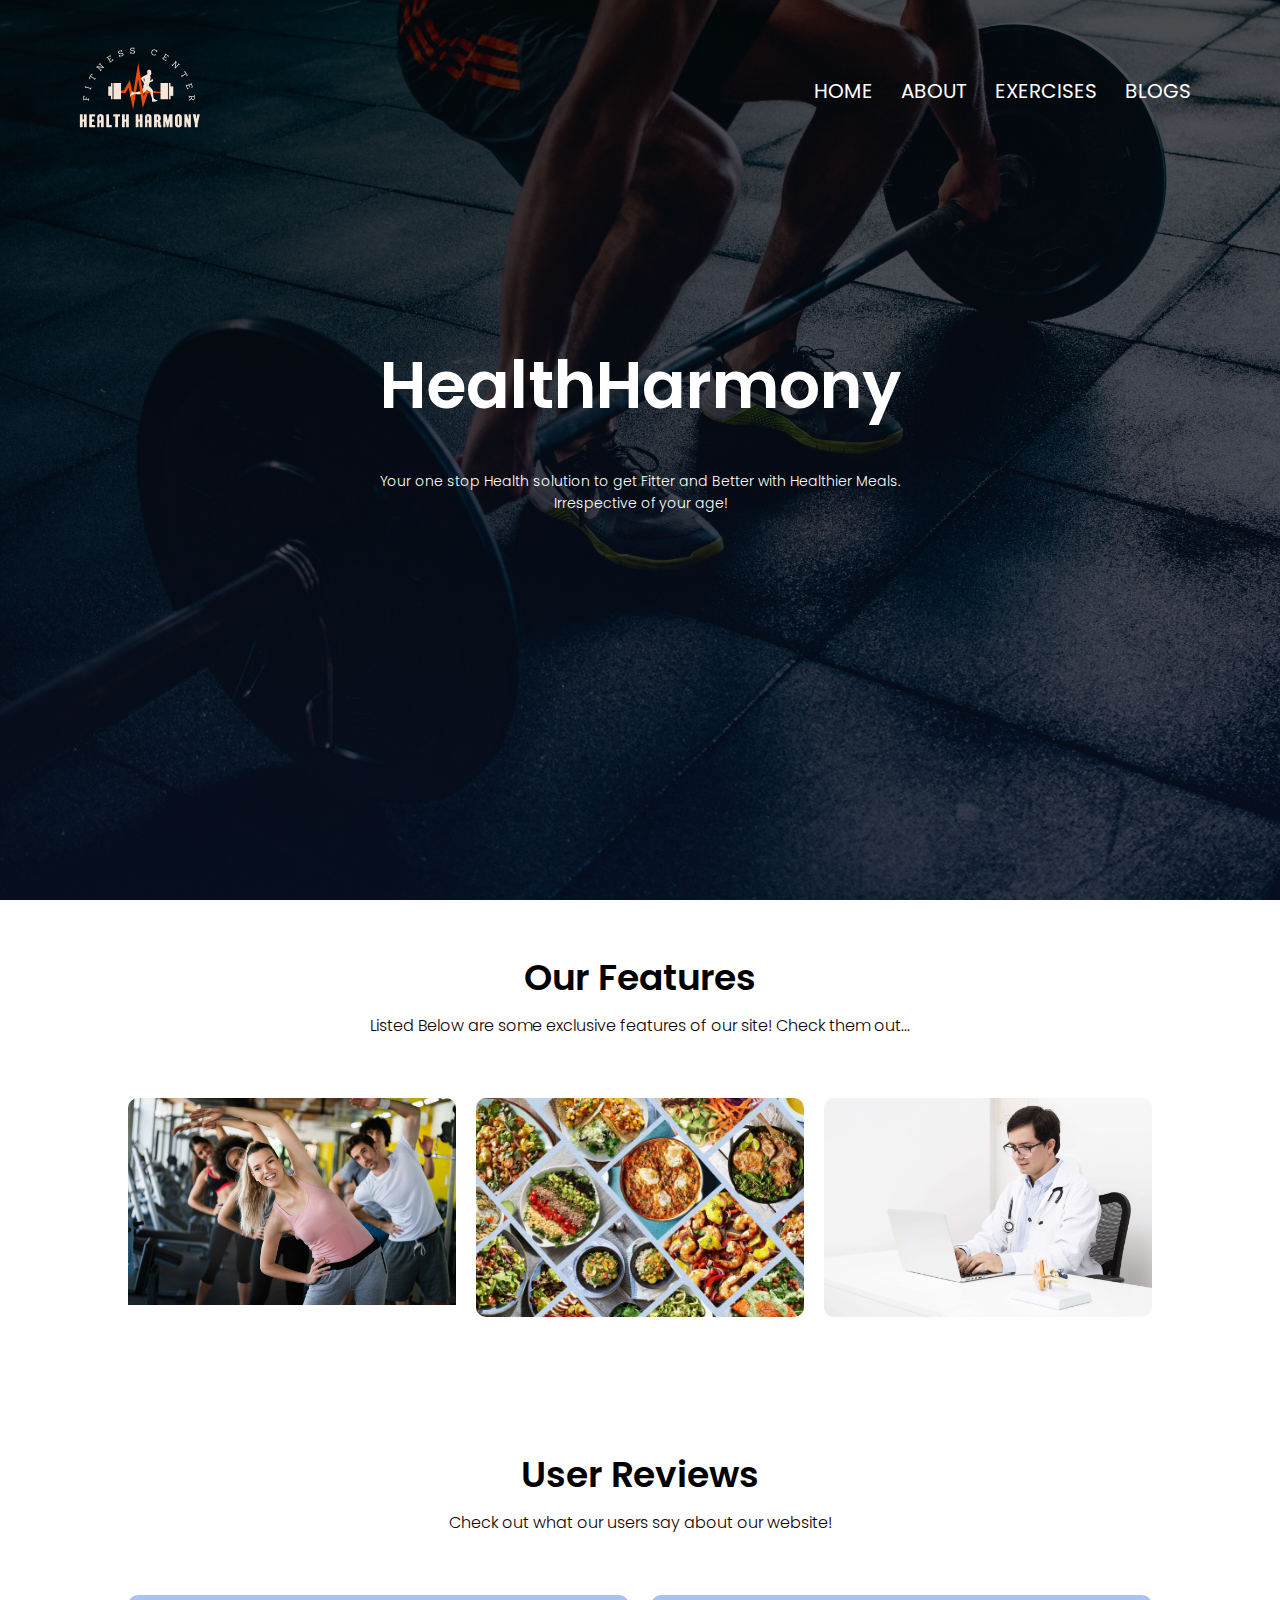
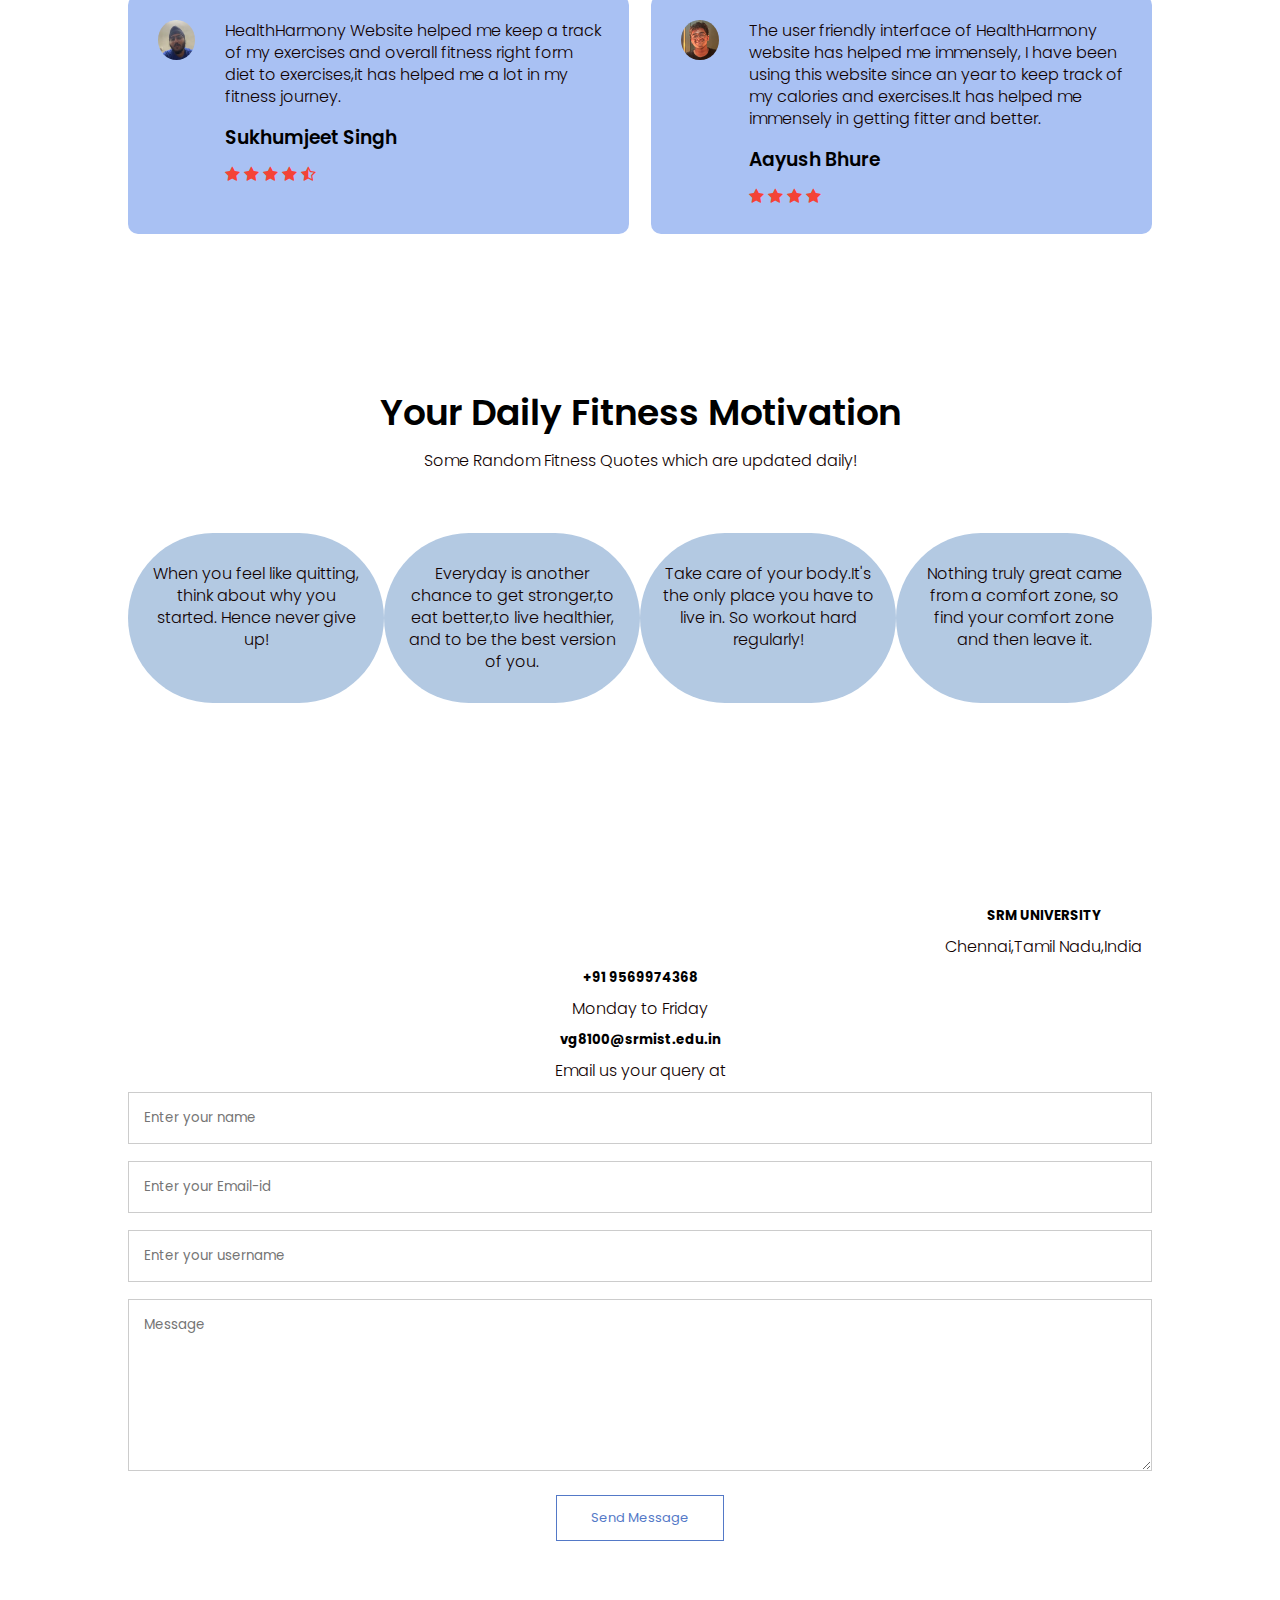
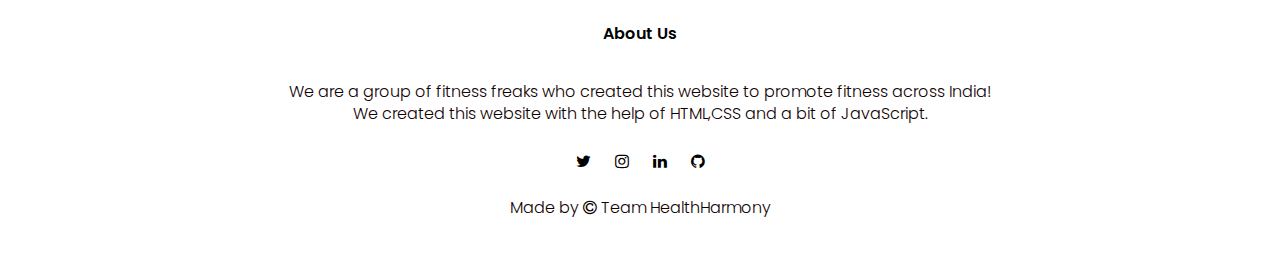
<file: public/index.html>
<!DOCTYPE html>
<html lang="en">
<head>
    <meta charset="UTF-8">
    <meta http-equiv="X-UA-Compatible" content="IE=edge">
    <meta name="viewport" content="width=device-width, initial-scale=1.0">
    <meta name="theme-color" content="#317EFB"/>
    <title>HealthHarmony Website</title>
    <link rel="stylesheet" href="../CSS/style.css">
    <link rel="preconnect" href="https://fonts.googleapis.com">
    <link rel="preconnect" href="https://fonts.gstatic.com" crossorigin>
    <link href="https://fonts.googleapis.com/css2?family=Poppins:wght@600&display=swap" rel="stylesheet">
    <link rel="stylesheet" href="https://stackpath.bootstrapcdn.com/font-awesome/4.7.0/css/font-awesome.min.css">
</head>
<body>
    <section class="header">
        <nav>
            <a href="index.html"><img src="../Images/logo.png" alt="intel image"></a>
            <div class="nav-links" id="navLinks">
                <i class="fa fa-times" onclick="hideMenu()"></i>
                <ul>
                    <li><a href="#">HOME</a></li>
                    <li><a href="https://www.instagram.comalthHarmony55/">ABOUT</a></li>
                    <li><a href="">EXERCISES</a></li>
                    <li><a href="">BLOGS</a></li>
                </ul>
            </div>
            <i class="fa fa-bars" onclick="showMenu()"></i>
        </nav>
    <div class="text-box">
        <h1>HealthHarmony</h1>
        <p>Your one stop Health solution to get Fitter and Better with Healthier Meals.<br> Irrespective of your age!
        </p>
        
    </div>
    </section>

    <!-----------section no.2-------------->
    <section class="events">
        <h1>Our Features</h1>
        <p>Listed Below are some exclusive features of our site! Check them out...</p>
        <div class="row">
            <div class="events-col">
                <img src="../Images/exercise.jpg">
                <a href="#"><div class="layer">
                    <h3>EXERCISES</h3>
                </div></a>
            </div>
            <div class="events-col">
                <img src="../Images/diet.jpeg">
                <a href="#"><div class="layer">
                    <h3>DIETMEALS</h3>
                </div></a>
            </div>
            <div class="events-col">
                <img src="../Images/doctor.jpg">
                <a href="#"><div class="layer">
                    <h3>DIAGNOSIS</h3>
                </div></a>
            </div>
        </div>
    </section>
    
    <!------------Testimonials------------------------>
    <section class="testimonials">
        <h1>User Reviews</h1>
        <p>Check out what our users say about our website!</p>
        <div class="row">
            <div class="testimonial-col">
                <img src="../Images/sukhum.jpeg">
                <div>
                    <p>
                       HealthHarmony Website helped me keep a track of my exercises and overall fitness right form
                       diet to exercises,it has helped me a lot in my fitness journey.
                    </p>
                    <h3>Sukhumjeet Singh</h3>
                    <i class="fa fa-star"></i>
                    <i class="fa fa-star"></i>
                    <i class="fa fa-star"></i>
                    <i class="fa fa-star"></i>
                    <i class="fa fa-star-half-o"></i>
                </div>
            </div>
            <div class="testimonial-col">
                <img src="../Images/aayush.jpeg">
                <div>
                    <p>
                        The user friendly interface of HealthHarmony website has helped me immensely, I have been using this website since an year to keep track 
                        of my calories and exercises.It has helped me immensely in getting fitter and better.
                    </p>
                    <h3>Aayush Bhure</h3>    
                    <i class="fa fa-star"></i>
                    <i class="fa fa-star"></i>
                    <i class="fa fa-star"></i>
                    <i class="fa fa-star"></i>               
                </div>
            </div>
        </div>
    </section>

    <!---------section no.3----------------->
    <section class="teams">
        <h1>Your Daily Fitness Motivation</h1>
        <p>Some Random Fitness Quotes which are updated daily! </p>
        <div class="row">
            <div class="team-col">
                <p>When you feel like quitting, think about why you started. Hence never give up!</p>
            </div>
            <div class="team-col">
                <p>Everyday is another chance to get stronger,to eat better,to live healthier, and to be the best version of you.</p>
            </div>
            <div class="team-col">
                <p>Take care of your body.It's the only place you have to live in. So workout hard regularly!</p>
            </div>
            <div class="team-col">
                <p>Nothing truly great came from a comfort zone, so find your comfort zone and then leave it.</p>
            </div>
        </div>
    </section>
    <!-------------Contact Us---------------------------------->
                    <section class="teams">
                        <div class="row">
                            <div class="contact-col">
                                <!-- Your content goes here -->
                            </div>
                    

                    <span>
                        <h5>SRM UNIVERSITY</h5>
                        <p>Chennai,Tamil Nadu,India</p>
                    </span>
                </div>
                <div>
                    <span>
                        <h5>+91 9569974368</h5>
                        <p>Monday to Friday</p>
                    </span>
                </div>
                <div>
                    <span>
                        <h5>vg8100@srmist.edu.in</h5>
                        <p>Email us your query at</p>
                    </span>
                </div>
            </div>
            <div class="contact-col">
                <form action="">
                    <input type="text" id="fullName" placeholder="Enter your name" required>
                    <input type="email" id="email_id" placeholder="Enter your Email-id" required>
                    <input type="text" id="username" placeholder="Enter your username" required>
                    <textarea rows="7" id="message" placeholder="Message" required></textarea>
                    <button class="hero-btn red-btn">Send Message</button>
                </form>
            </div>
        </div>
    </section>
    <!------------Footer---------------->
    <section class="footer">
        <h4>About Us</h4>
        <p>We are a group of fitness freaks who created this website to promote fitness across India! <br>We created this website with the help of HTML,CSS and a bit of JavaScript.</p>
        <div class="icons">
            <i class="fa fa-twitter"></i>
            <i class="fa fa-instagram"></i>
            <i class="fa fa-linkedin"></i>
            <i class="fa fa-github"></i>
        </div>
        <p>Made by <i class="fa fa-copyright"></i> Team HealthHarmony</p>
    </section>

    <!------toggle----------->
    <script>
        var navLinks=document.getElementById("navLinks");

        function showMenu(){
            navLinks.style.right="0";
        }
        function hideMenu(){
            navLinks.style.right="-200px";
        }
    </script>

<script>
    window.embeddedChatbotConfig = {
    chatbotId: "bZf2vuahjSe8ZZ4Cc6bkD",
    domain: "www.chatbase.co"
    }
    </script>
    <script
    src="https://www.chatbase.co/embed.min.js"
    chatbotId="bZf2vuahjSe8ZZ4Cc6bkD"
    domain="www.chatbase.co"
    defer>
    </script>

</body>
</html>
</file>
<file: CSS/style.css>
*{
    margin:0;
    padding:0;
    font-family: 'Poppins', sans-serif;
}
.header{
    min-height:100vh;
    width:100%;
    background-image:linear-gradient(rgba(0, 1, 5, 0.7),rgba(5, 10, 33, 0.7)),url(../Images/bg.jpg);
    background-position:center;
    background-size:cover;
    position:relative;
}
nav{
    display:flex;
    padding: 2% 6%;
    justify-content:space-between;
    align-items:center;
}
nav img{
    width:125px;
}
.nav-links ul li{
    list-style:none;
    display:inline-block;
    padding:8px 12px;
    position:relative;
}
.nav-links ul li a{
    color: #fff;
    text-decoration:none;
    font-size:20px;
}
.nav-links ul li::after{
    content: '';
    width:0%;
    height:2px;
    background: #ace573;
    display:block;
    margin:auto;
    transition:0.5s;
}
.nav-links ul li:hover::after{
    width:100%;
}
.text-box{
    width:90%;
    color:#fff;
    position:absolute;
    top:50%;
    left:50%;
    transform:translate(-50%,-50%);
    text-align:center;
}
.text-box h1{
    font-size:65px;
}
.text-box p{
    margin:25px 0 40px;
    font-size:14px;
    color:#fff;
}
.hero-btn{
    display: inline-block;
    text-decoration:none;
    color:#fff;
    border:1px solid #fff;
    padding: 12px 34px;
    font-size:13px;
    background:transparent;
    position:relative;
    cursor:pointer;
}
.hero-btn:hover{
    border: 1px solid #ace573;
    background:#ace573;
    transition:0.75s;
}
nav .fa{
    display:none;
}
@media(max-width:700px){
    .text-box h1{
        font-size: 30px;
    }
    .nav-links ul li{
        display:block;
    }
    .nav-links{
        position:absolute;
        background:#1a72ad;
        height:100vh;
        width:200px;
        top:0;
        right:-200px;
        text-align:left;
        z-index:2;
        transition: 1s;
    }
    nav .fa{
        display:block;
        color:#fff;
        margin:10px;
        font-size:22px;
        cursor:pointer;
    }
    .nav-links ul{
        padding:30px;

    }
}
/*--------------Teams---------------*/

.teams{
    width:80%;
    margin:auto;
    text-align:center;
    padding-top:100px;
}

h1{
    font-size:36px;
    font-weight:600;
}

p{
    color:rgb(17, 2, 2);
    font-size:15spx;
    font-weight:300;
    line-height:22px;
    padding:10px;
}

.row{
    margin-top:5%;
    display:flex;
    justify-content:space-between;
}

.team-col{
    flex-basis:31%;
    background:#b3c9e2;
    border-radius: 120px;
    margin-bottom:5%;
    padding: 20px 12px;
    transition:0.5s;
}
h3{
    text-align:center;
    font-weight:600;
    margin:10px 0;
}

.team-col:hover{
    box-shadow: 0 0 30px 0px #1a72ad;
}
@media(max-width: 700px){
    .row{
        flex-direction:column;
    }
}

/*-------------events--------------*/

.events{
    width:80%;
    margin:auto;
    text-align:center;
    padding-top:50px;
}
.events-col{
    flex-basis: 32%;
    border-radius: 10px;
    margin-bottom:30px;
    position:relative;
    overflow:hidden;
}
.events-col img{
    width:100%;
    display:block;
}
.layer{
    background:transparent;
    height:100%;
    width:100%;
    position:absolute;
    top:0;
    left:0;
    transition:0.5s;
}

.layer:hover{
    background:rgba(87, 109, 197, 0.7);
}

.layer h3{
    width:100%;
    font-weight:500;
    color:#fff;
    font-size:26px;
    bottom:0;
    left:50%;
    transform:translateX(-50%);
    position:absolute;
    opacity:0;
    transition:0.5s;

}
.layer:hover h3{
    bottom:49%;
    opacity:1;
}

/*----------section 4------------*/
.testimonials{
    width:80%;
    margin:auto;
    padding-top:100px;
    text-align:center;
}
.testimonial-col{
    flex-basis:44%;
    border-radius:10px;
    margin-bottom:5%;
    text-align:left;
    background:#a9c1f3;
    padding:25px;
    cursor:pointer;
    display:flex;
}
.testimonial-col img{
    height:40px;
    margin-left:5px;
    margin-right:30px;
    border-radius:110%;

}
.testimonial-col p{
    padding:0;
}
.testimonial-col h3{
    margin-top:15px;
    text-align:left;
}
.testimonial-col .fa{
    color: #f44336
}
/*----------------join us------------*/
.cta{
    margin:100px auto;
    width:80%;
    background-image:linear-gradient(rgba(0,0,0,0.7),rgba(0,0,0,0.7)),url(plan.jpg);
    background-position:center;
    background-size:cover;
    border-radius:10px;
    text-align:center;
    padding: 100px 0;
}
.cta h1{
    color:#fff;
    margin-bottom:40px;
    padding:0;

}
@media(max-width:700px){
    .cta h1{
        font-size:24px;
    }
}

/*------------------footer-----------------*/

.footer{
    width:100%;
    text-align:center;
    padding: 30px 0;
}

.footer h4{
    margin-bottom:25px;
    margin-top:20px;
    font-weight:600;
}
.icons .fa{
    margin: 0 10px;
    cursor:pointer;
    padding:18px 0;
}

/*-----------------contact us page---------------*/

.location{
    width:80%;
    margin:auto;
    padding:80px 0;
}
.location iframe{
    width:100%;
}

.contact-us{
    width:80%;
    margin:auto;
}

.contact-col{
    flex-basis: 48%;
    margin-bottom: 30px;
}

.contact-col div{
    display:flex;
    align-items:center;
    margin-bottom:40px;
}
.contact-col div .fa{
    font-size: 28px;
    color:#5c84d9;
    margin:10px;
    margin-right:30px;
}

.contact-col div p{
    padding:0;
}

.contact-col div h5{
    font-size:20px;
    margin-bottom:5px;
    color:#555;
    font-weight:400;
}
.red-btn{
    border: 1px solid #5479c7;
    background:transparent;
    color:#5479c7;
}
.red-btn:hover{
    color:#fff;
}
.contact-col input, .contact-col textarea{
    width:100%;
    padding:15px;
    margin-bottom:17px;
    outline:none;
    border:1px solid#ccc;
    box-sizing: border-box;
}
</file>
